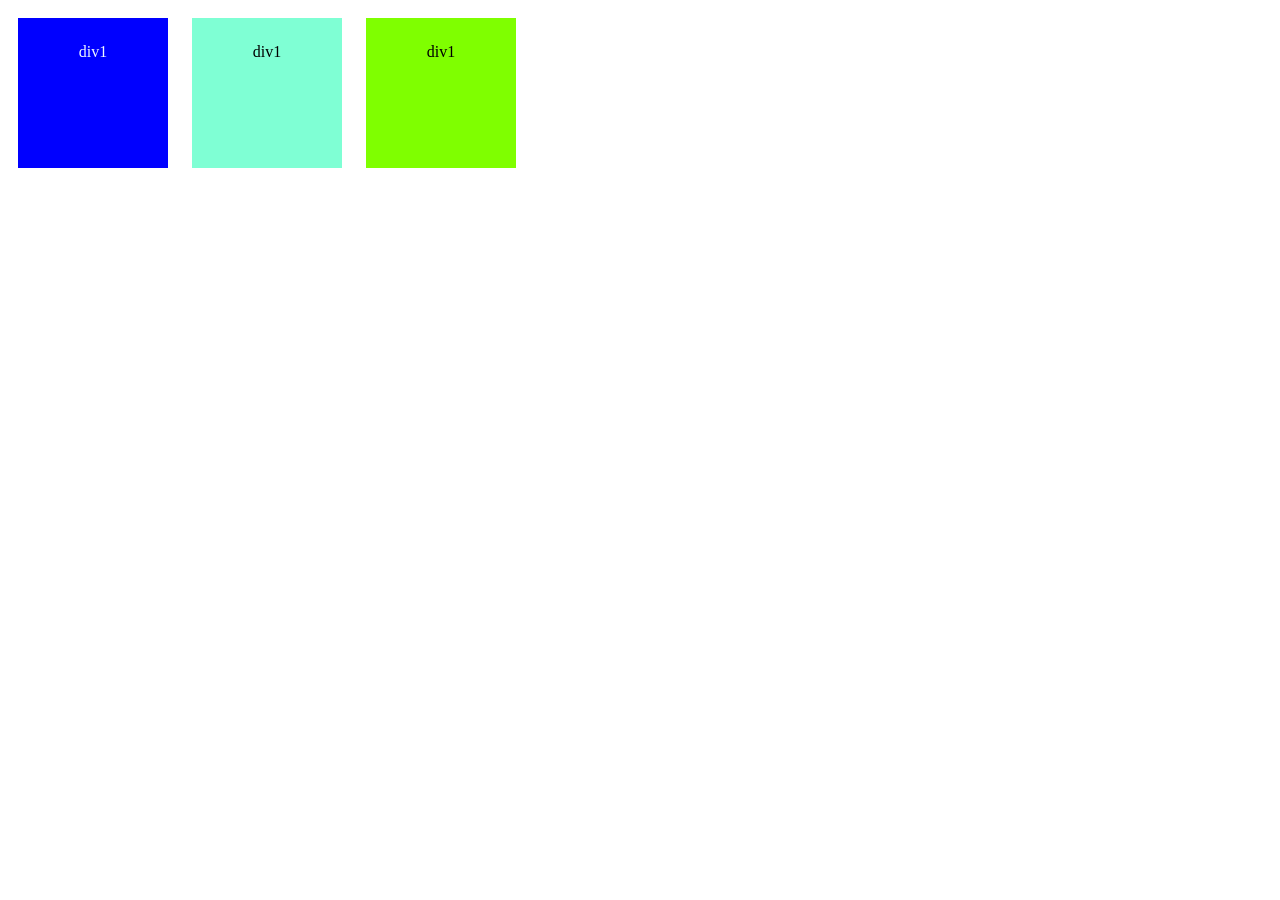
<file: alpha_channel.html>
<!doctype html>
<html lang="en">
  <head>
    <meta charset="UTF-8" />
    <meta name="viewport" content="width=device-width, initial-scale=1.0" />
    <title>Alpha channel</title>
    <link rel="stylesheet" href="alpha_channel.css" />
  </head>
  <body>
    <div id="box1">div1</div>
    <div id="box2">div1</div>
    <div id="box3">div1</div>
  </body>
</html>
</file>
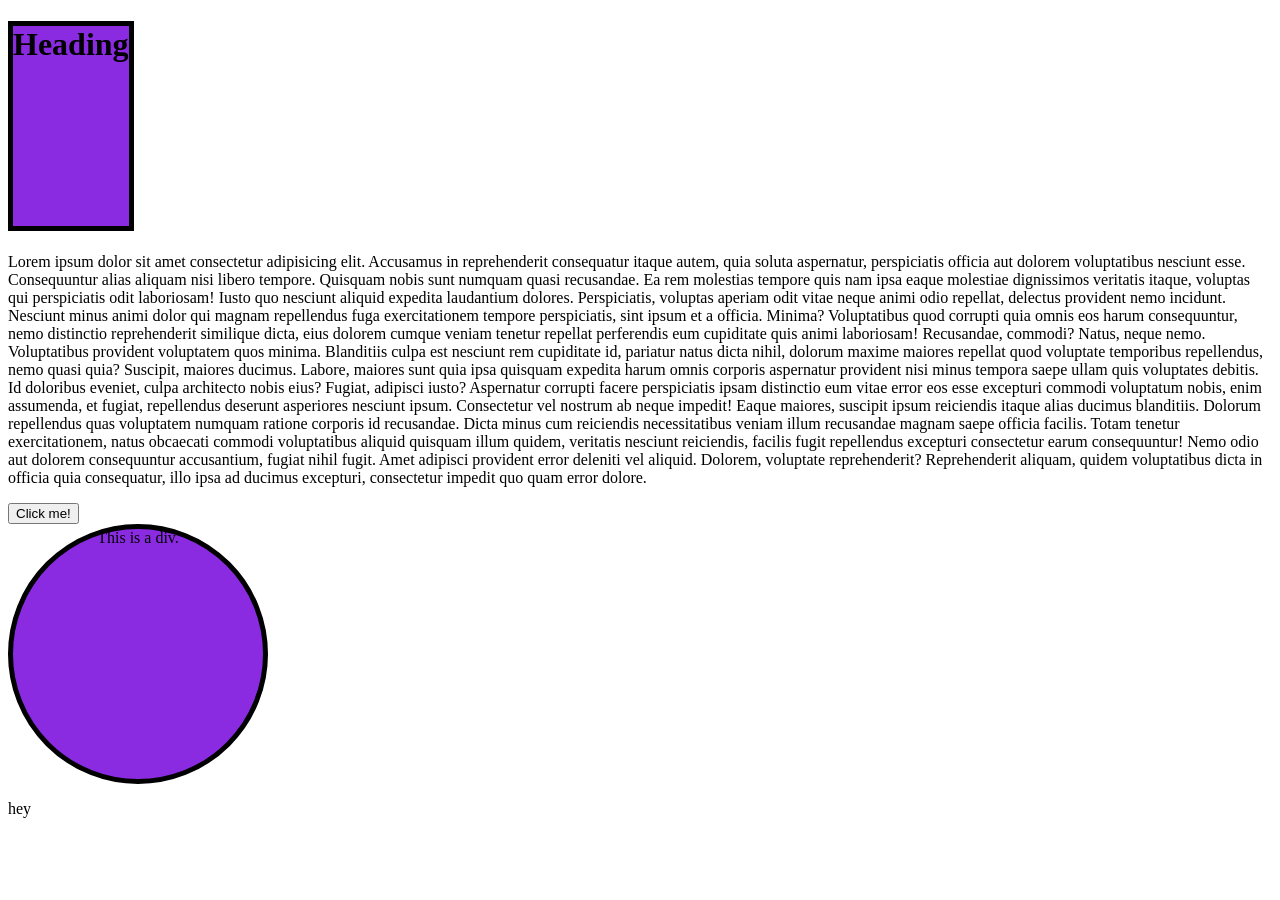
<file: box_model.html>
<!doctype html>
<html lang="en">
  <head>
    <meta charset="UTF-8" />
    <meta name="viewport" content="width=device-width, initial-scale=1.0" />
    <title>Box Model</title>
    <link rel="stylesheet" href="box_model.css" />
  </head>
  <body>
    <h1>Heading</h1>
    <p>
      Lorem ipsum dolor sit amet consectetur adipisicing elit. Accusamus in
      reprehenderit consequatur itaque autem, quia soluta aspernatur,
      perspiciatis officia aut dolorem voluptatibus nesciunt esse. Consequuntur
      alias aliquam nisi libero tempore. Quisquam nobis sunt numquam quasi
      recusandae. Ea rem molestias tempore quis nam ipsa eaque molestiae
      dignissimos veritatis itaque, voluptas qui perspiciatis odit laboriosam!
      Iusto quo nesciunt aliquid expedita laudantium dolores. Perspiciatis,
      voluptas aperiam odit vitae neque animi odio repellat, delectus provident
      nemo incidunt. Nesciunt minus animi dolor qui magnam repellendus fuga
      exercitationem tempore perspiciatis, sint ipsum et a officia. Minima?
      Voluptatibus quod corrupti quia omnis eos harum consequuntur, nemo
      distinctio reprehenderit similique dicta, eius dolorem cumque veniam
      tenetur repellat perferendis eum cupiditate quis animi laboriosam!
      Recusandae, commodi? Natus, neque nemo. Voluptatibus provident voluptatem
      quos minima. Blanditiis culpa est nesciunt rem cupiditate id, pariatur
      natus dicta nihil, dolorum maxime maiores repellat quod voluptate
      temporibus repellendus, nemo quasi quia? Suscipit, maiores ducimus.
      Labore, maiores sunt quia ipsa quisquam expedita harum omnis corporis
      aspernatur provident nisi minus tempora saepe ullam quis voluptates
      debitis. Id doloribus eveniet, culpa architecto nobis eius? Fugiat,
      adipisci iusto? Aspernatur corrupti facere perspiciatis ipsam distinctio
      eum vitae error eos esse excepturi commodi voluptatum nobis, enim
      assumenda, et fugiat, repellendus deserunt asperiores nesciunt ipsum.
      Consectetur vel nostrum ab neque impedit! Eaque maiores, suscipit ipsum
      reiciendis itaque alias ducimus blanditiis. Dolorum repellendus quas
      voluptatem numquam ratione corporis id recusandae. Dicta minus cum
      reiciendis necessitatibus veniam illum recusandae magnam saepe officia
      facilis. Totam tenetur exercitationem, natus obcaecati commodi
      voluptatibus aliquid quisquam illum quidem, veritatis nesciunt reiciendis,
      facilis fugit repellendus excepturi consectetur earum consequuntur! Nemo
      odio aut dolorem consequuntur accusantium, fugiat nihil fugit. Amet
      adipisci provident error deleniti vel aliquid. Dolorem, voluptate
      reprehenderit? Reprehenderit aliquam, quidem voluptatibus dicta in officia
      quia consequatur, illo ipsa ad ducimus excepturi, consectetur impedit quo
      quam error dolore.
    </p>
    <button>Click me!</button>
    <div>This is a div.</div>
    <p>hey</p>
  </body>
</html>
</file>
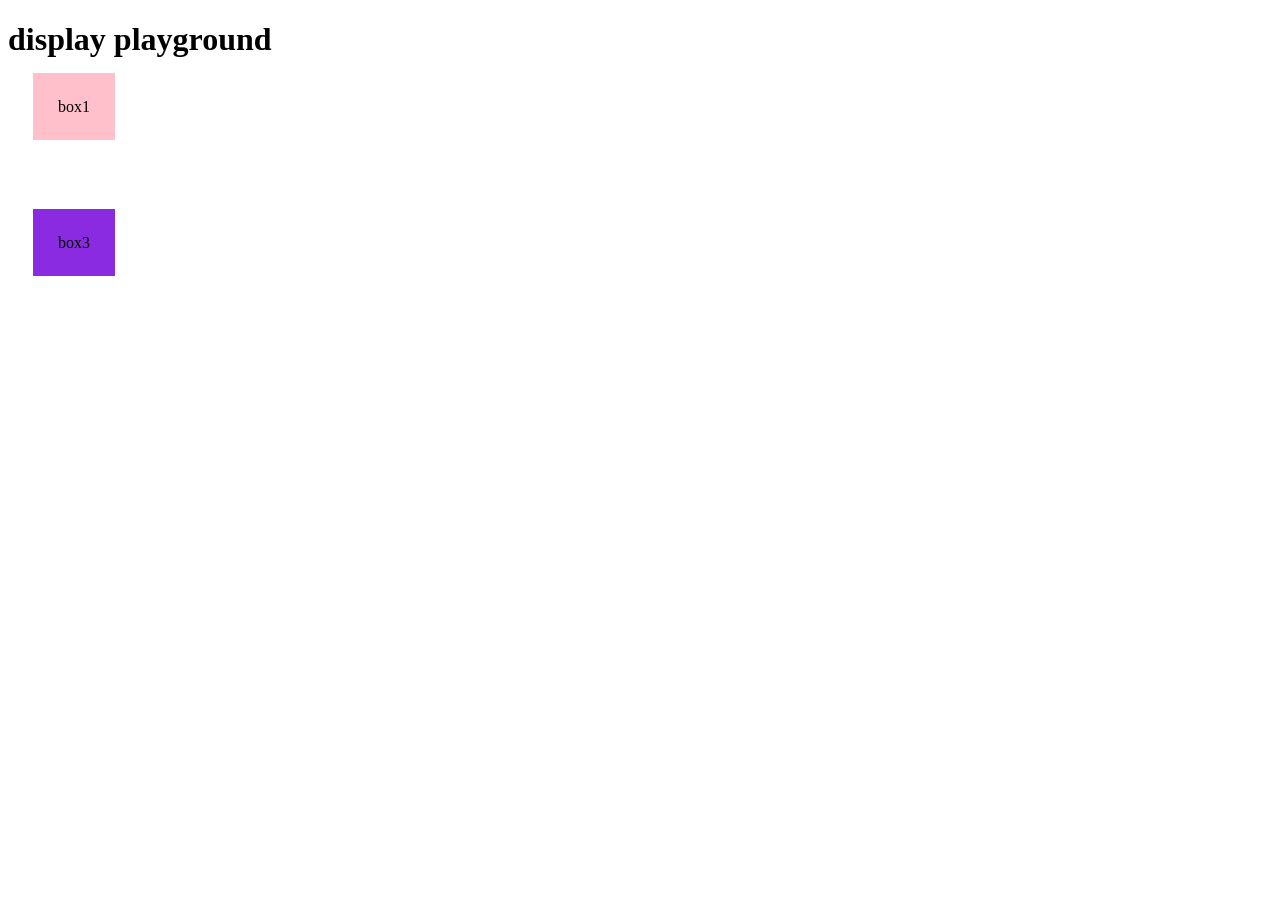
<file: display_properties-2.html>
<!doctype html>
<html lang="en">
  <head>
    <meta charset="UTF-8" />
    <meta name="viewport" content="width=device-width, initial-scale=1.0" />
    <title>Display Properties-2</title>
    <link rel="stylesheet" href="display_properties-2.css" />
  </head>
  <body>
    <h1>display playground</h1>
    <br />
    <div id="d1">box1</div>
    <div id="d2">box2</div>
    <div id="d3">box3</div>
  </body>
</html>
</file>
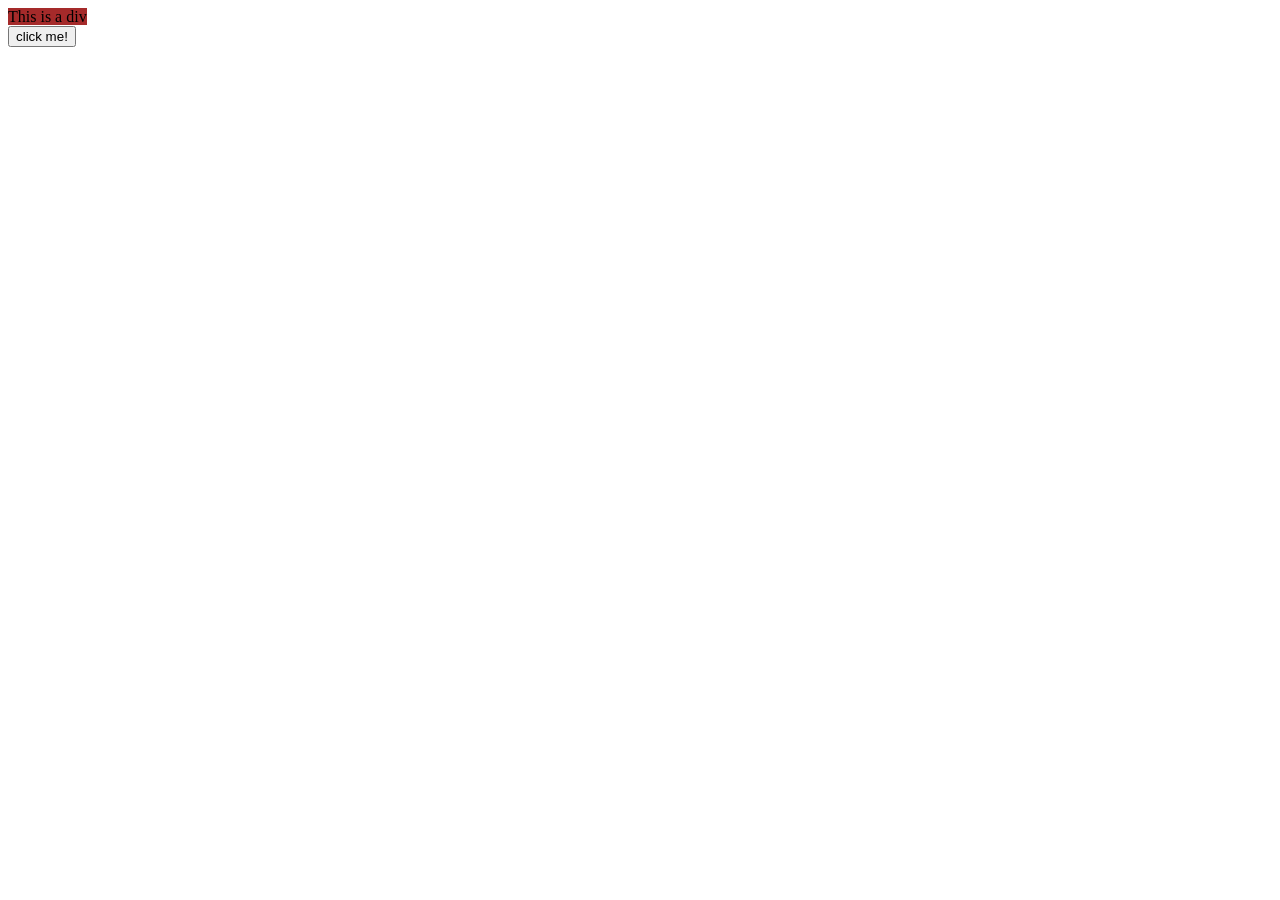
<file: display_property.html>
<!doctype html>
<html lang="en">
  <head>
    <meta charset="UTF-8" />
    <meta name="viewport" content="width=device-width, initial-scale=1.0" />
    <title>Display Property</title>
    <link rel="stylesheet" href="display_property.css" />
  </head>
  <body>
    <div>This is a div</div>
    <button>click me!</button>
  </body>
</html>
</file>
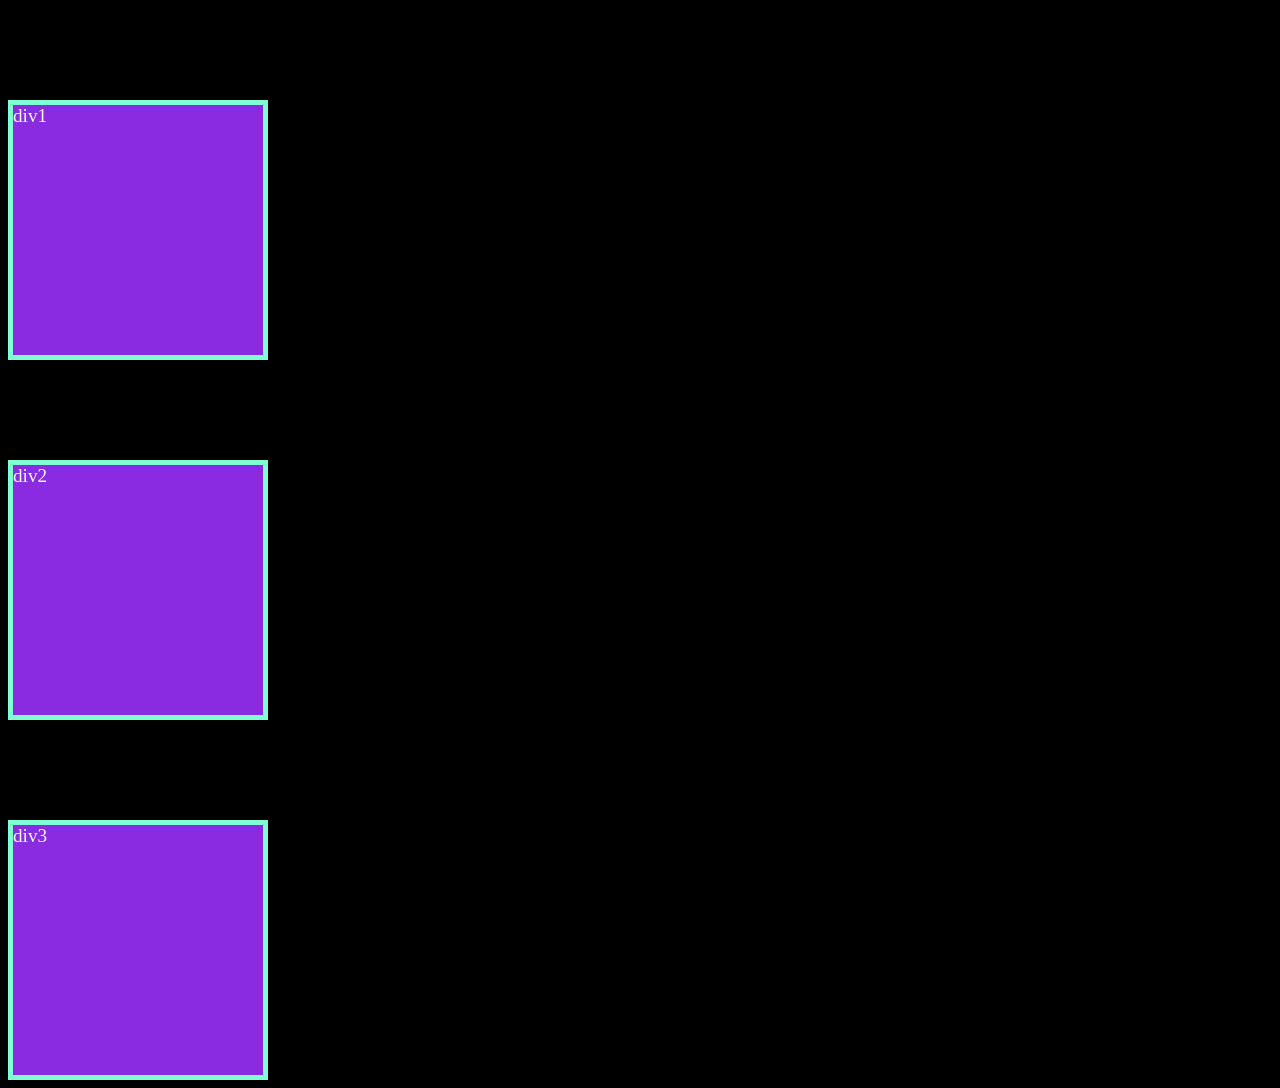
<file: margin.html>
<!doctype html>
<html lang="en">
  <head>
    <meta charset="UTF-8" />
    <meta name="viewport" content="width=device-width, initial-scale=1.0" />
    <title>Rounded Border</title>
    <link rel="stylesheet" href="margin.css" />
  </head>
  <body>
    <div>div1</div>
    <div>div2</div>
    <div>div3</div>
  </body>
</html>
</file>
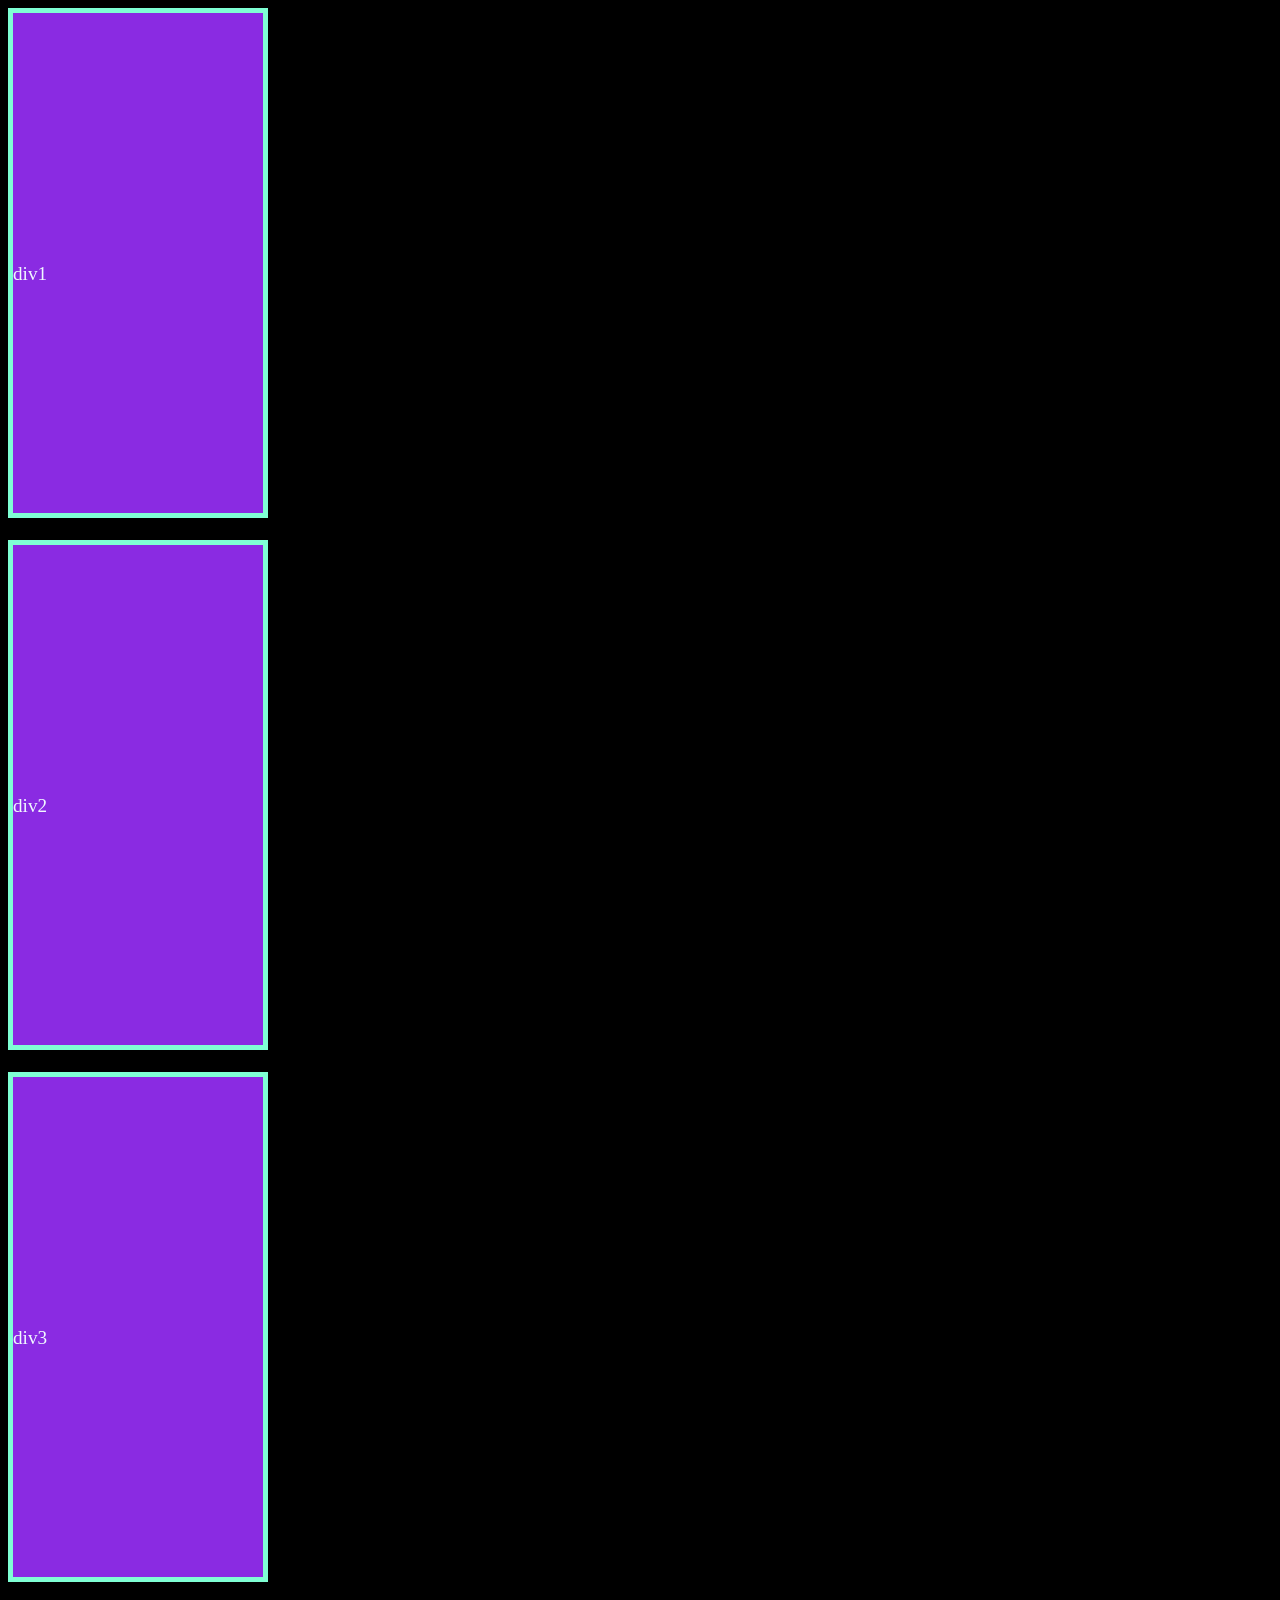
<file: padding.html>
<!doctype html>
<html lang="en">
  <head>
    <meta charset="UTF-8" />
    <meta name="viewport" content="width=device-width, initial-scale=1.0" />
    <title>Rounded Border</title>
    <link rel="stylesheet" href="padding.css" />
  </head>
  <body>
    <div>div1</div>
    <br />
    <div>div2</div>
    <br />
    <div>div3</div>
    <br />
  </body>
</html>
</file>
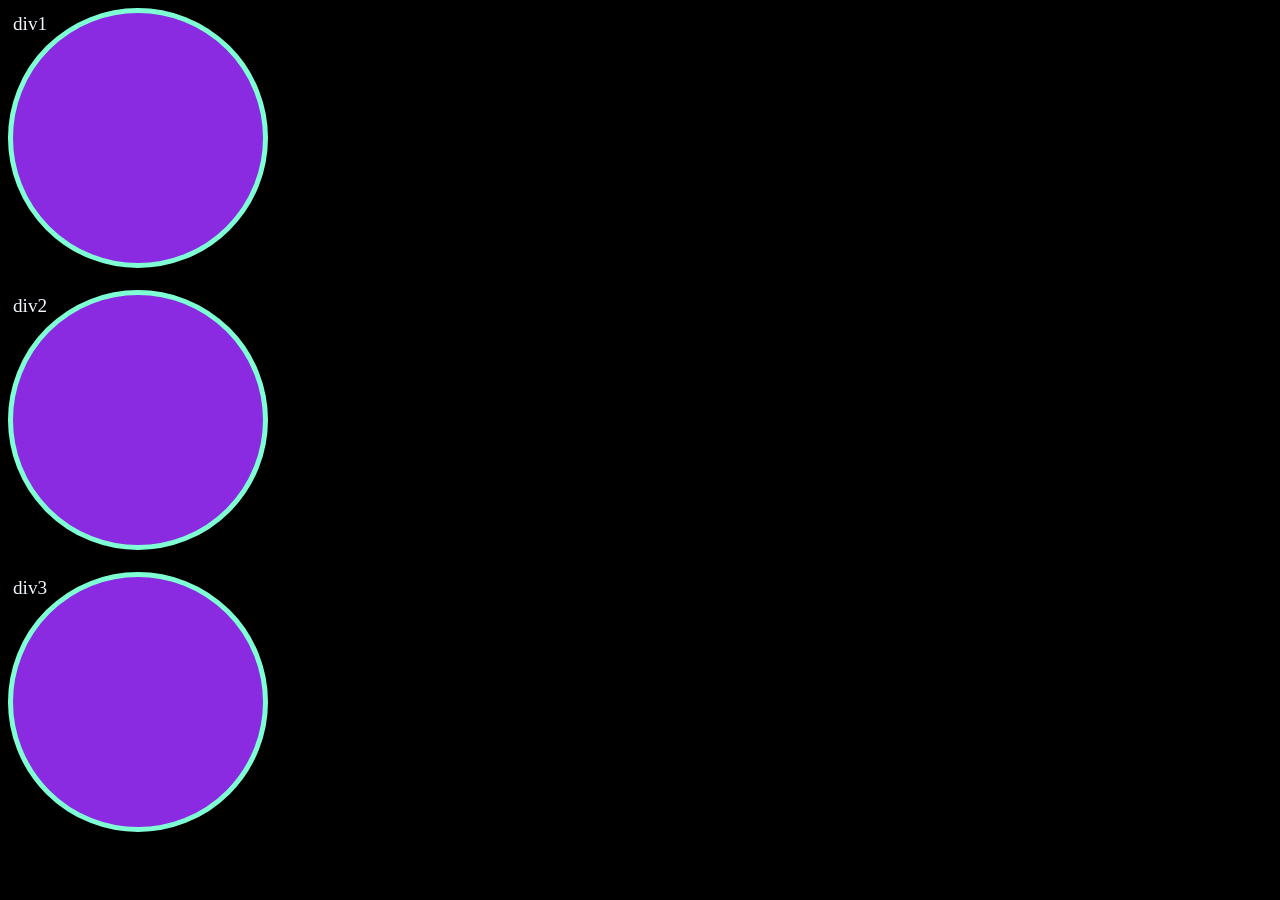
<file: rounded_border.html>
<!doctype html>
<html lang="en">
  <head>
    <meta charset="UTF-8" />
    <meta name="viewport" content="width=device-width, initial-scale=1.0" />
    <title>Rounded Border</title>
    <link rel="stylesheet" href="rounded_border.css" />
  </head>
  <body>
    <div>div1</div>
    <br />
    <div>div2</div>
    <br />
    <div>div3</div>
    <br />
  </body>
</html>
</file>
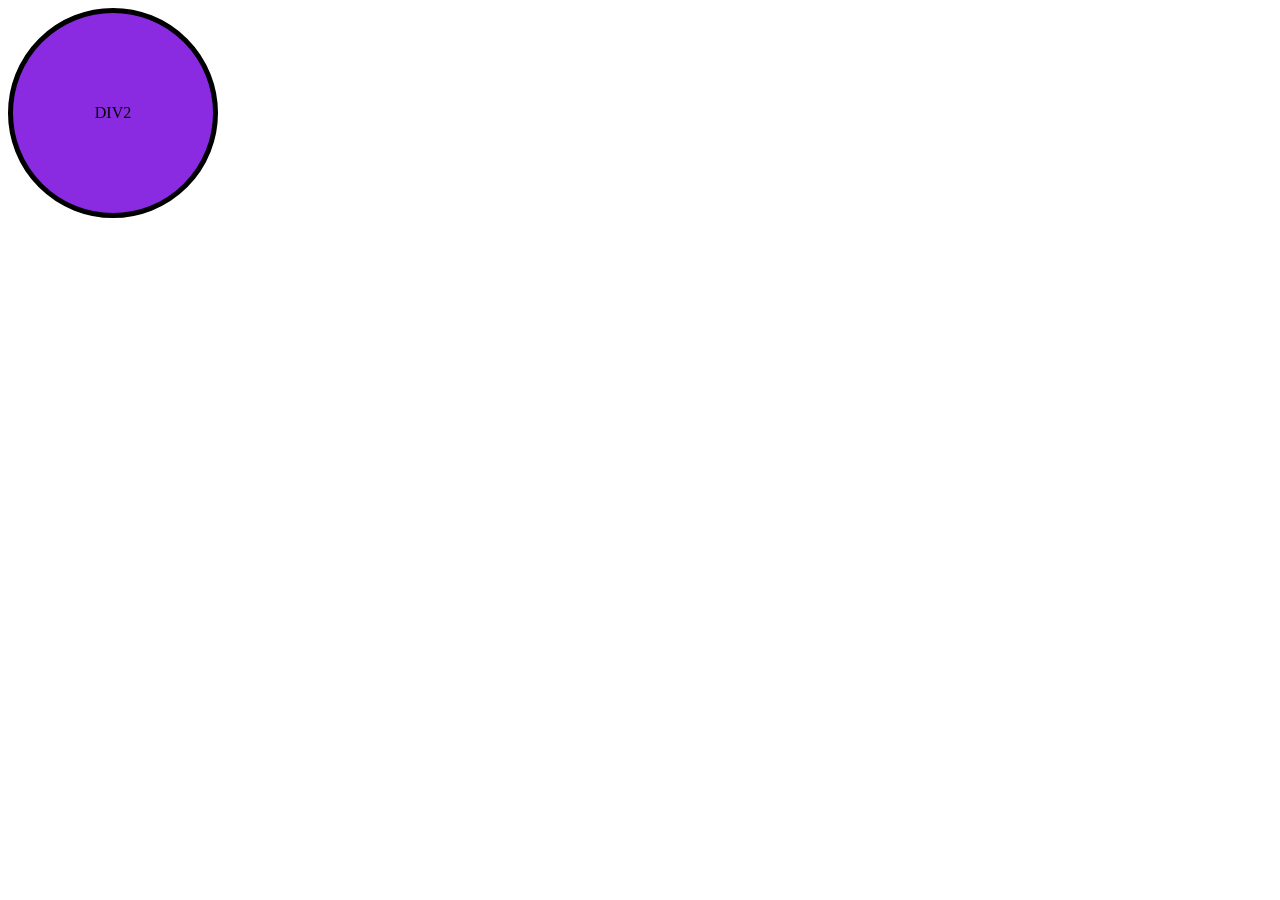
<file: rounded_border2.html>
<!doctype html>
<html lang="en">
  <head>
    <meta charset="UTF-8" />
    <meta name="viewport" content="width=device-width, initial-scale=1.0" />
    <title>Document</title>
    <link rel="stylesheet" href="rounded_border2.css" />
  </head>
  <body>
    <div id="div1">
      <div id="div2">DIV2</div>
    </div>
  </body>
</html>
</file>
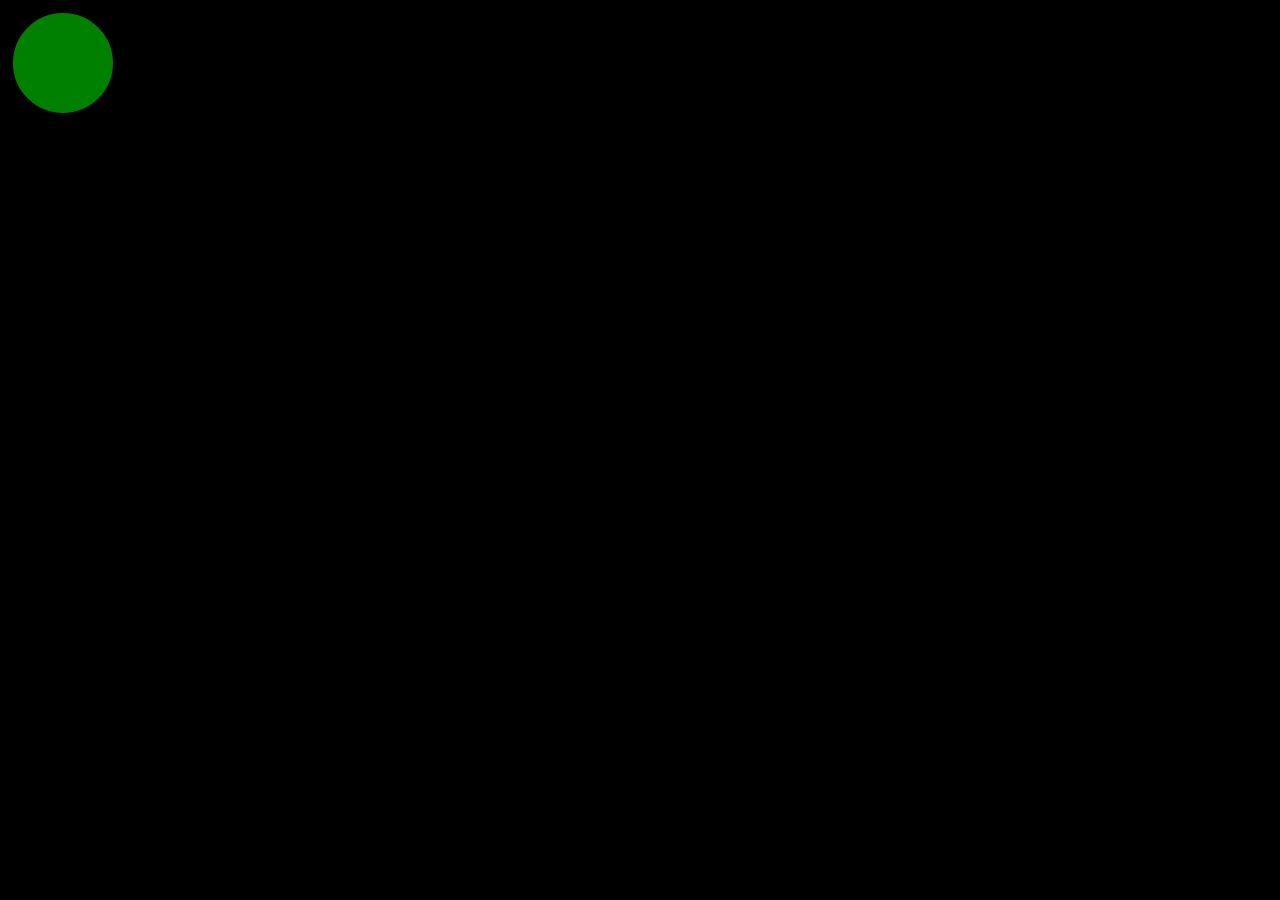
<file: Practice set-3/problem-1.html>
<!-- TODO: Create a div with height & width of 100px. Set its background color to green & the border radius to 50%. -->

<!doctype html>
<html lang="en">
  <head>
    <meta charset="UTF-8" />
    <meta name="viewport" content="width=device-width, initial-scale=1.0" />
    <title>Problem-1</title>
    <link rel="stylesheet" href="problem-1.css" />
  </head>
  <body>
    <div class="div1"></div>
  </body>
</html>
</file>
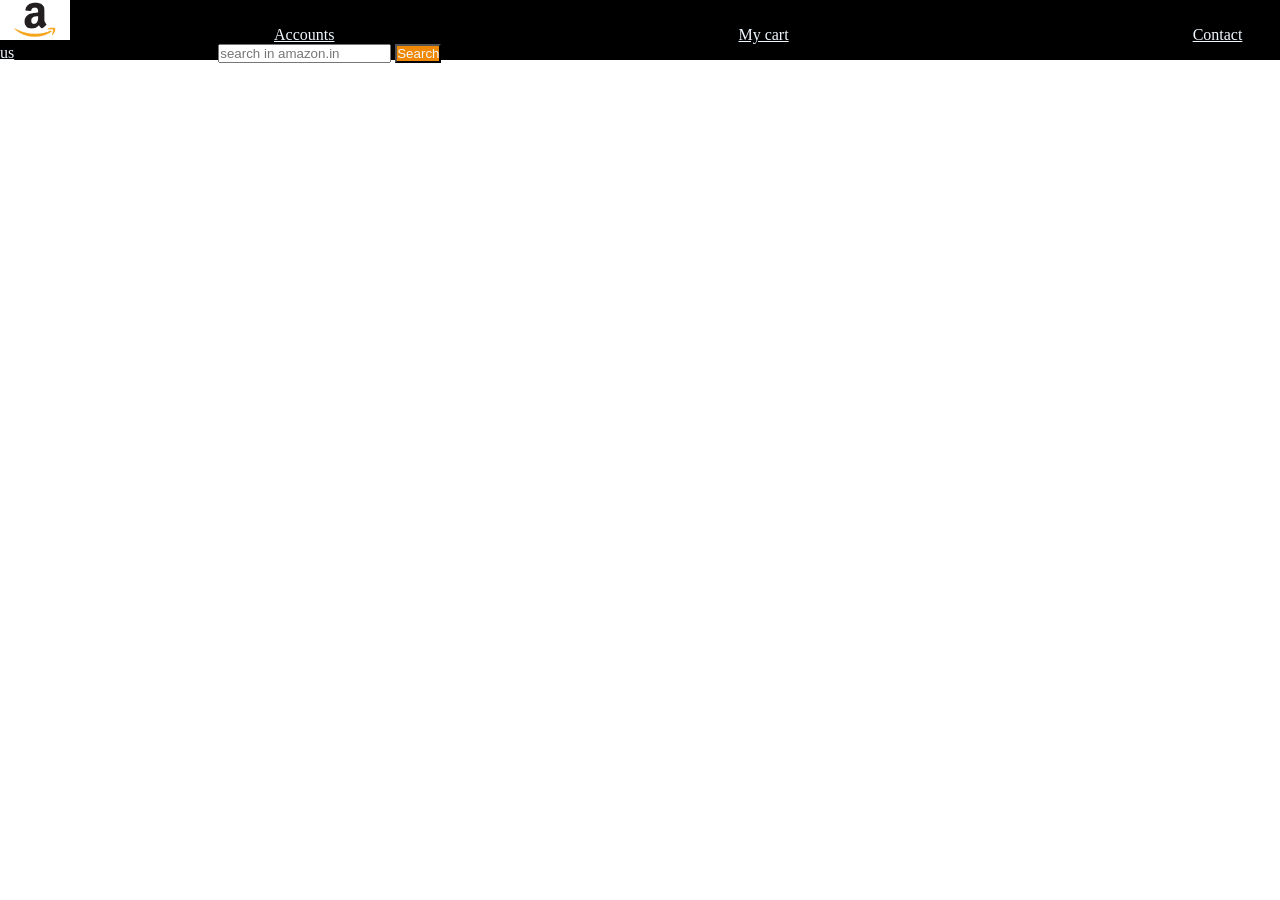
<file: Practice set-3/problem-2_pro.html>
<!doctype html>
<html lang="en">
  <head>
    <meta charset="UTF-8" />
    <meta name="viewport" content="width=device-width, initial-scale=1.0" />
    <title>Amazon</title>
    <link rel="stylesheet" href="problem-2_pro.css" />
  </head>
  <body>
    <div class="main_navbar">
      <a href="amazon.in" id="logo"
        ><img src="logo.png" alt="Amazon.in" height="40px" width="70px"
      /></a>
      <a href="#" id="link">Accounts</a>
      <a href="#" id="link">My cart</a>
      <a href="#" id="link">Contact us</a>
      <input type="text" placeholder="search in amazon.in" id="search_bar" />
      <button id="button">Search</button>
    </div>
  </body>
</html>
</file>
<file: alpha_channel.css>
#box1,
#box2,
#box3 {
  display: inline-block;
  padding: 25px;
  height: 100px;
  width: 100px;
  margin: 10px;
}

#box1 {
  background-color: blue;
  color: aliceblue;
  text-align: center;
}

#box2 {
  background-color: aquamarine;
  text-align: center;
}
#box3 {
  background-color: chartreuse;
  text-align: center;
}
</file>
<file: box_model.css>
div {
  height: 250px;
  width: 250px;
  background-color: blueviolet;
  /*border-width: 5px;
  border-style: solid;
  border-color: black;*/
  border: 5px solid black;
  border-radius: 50%;
  text-align: center;
}

h1 {
  width: fit-content;
  height: 200px;
  background-color: blueviolet;
  border-width: 5px;
  border-style: solid;
  border-color: black;
  text-align: center;
}
</file>
<file: display_properties-2.css>
#d1 {
  background-color: pink;
  margin: 25px;
  padding: 25px;
  display: inline;
}
#d2 {
  background-color: aquamarine;
  margin: 25px;
  padding: 25px;
  /* display: block; */
  visibility: hidden;
}
#d3 {
  background-color: blueviolet;
  margin: 25px;
  padding: 25px;
  display: inline;
}
</file>
<file: display_property.css>
div {
  background-color: brown;
  display: inline;
}

button {
  display: block;
}
</file>
<file: margin.css>
body {
  background-color: black;
  color: aliceblue;
  font-size: larger;
}
div {
  height: 250px;
  width: 250px;
  background-color: blueviolet;
  border: 5px solid aquamarine;
  margin-top: 100px;
}
</file>
<file: padding.css>
body {
  background-color: black;
  color: aliceblue;
  font-size: larger;
}
div {
  height: 250px;
  width: 250px;
  background-color: blueviolet;
  border: 5px solid aquamarine;
  padding-top: 250px;
}
</file>
<file: rounded_border.css>
body {
  background-color: black;
  color: aliceblue;
  font-size: larger;
}
div {
  height: 250px;
  width: 250px;
  background-color: blueviolet;
  /*border-width: 5px;
  border-style: solid;
  border-color: black;*/
  border: 5px solid aquamarine;
  /* text-align: center; */
  border-radius: 50%;
}
</file>
<file: rounded_border2.css>
#div1 {
  height: 200px;
  width: 200px;
  background-color: blueviolet;
  border: 5px solid black;
  border-radius: 50%;
  display: flex;
  justify-content: center;
  align-items: center;
}

#div2 {
  text-align: center;
}
</file>
<file: Practice set-3/problem-1.css>
body {
  background-color: black;
  color: aliceblue;
}
.div1 {
  background-color: green;
  height: 100px;
  width: 100px;
  border: 5px solid black;
  border-radius: 50%;
}
</file>
<file: Practice set-3/problem-2_pro.css>
* {
  padding: 0;
  margin: 0;
  color: aliceblue;
}

.main_navbar {
  height: 60px;
  background-color: black;
}

#button {
  background-color: #f08804;
}
#link {
  margin-left: 200px;
  margin-right: 200px;
}
</file>
